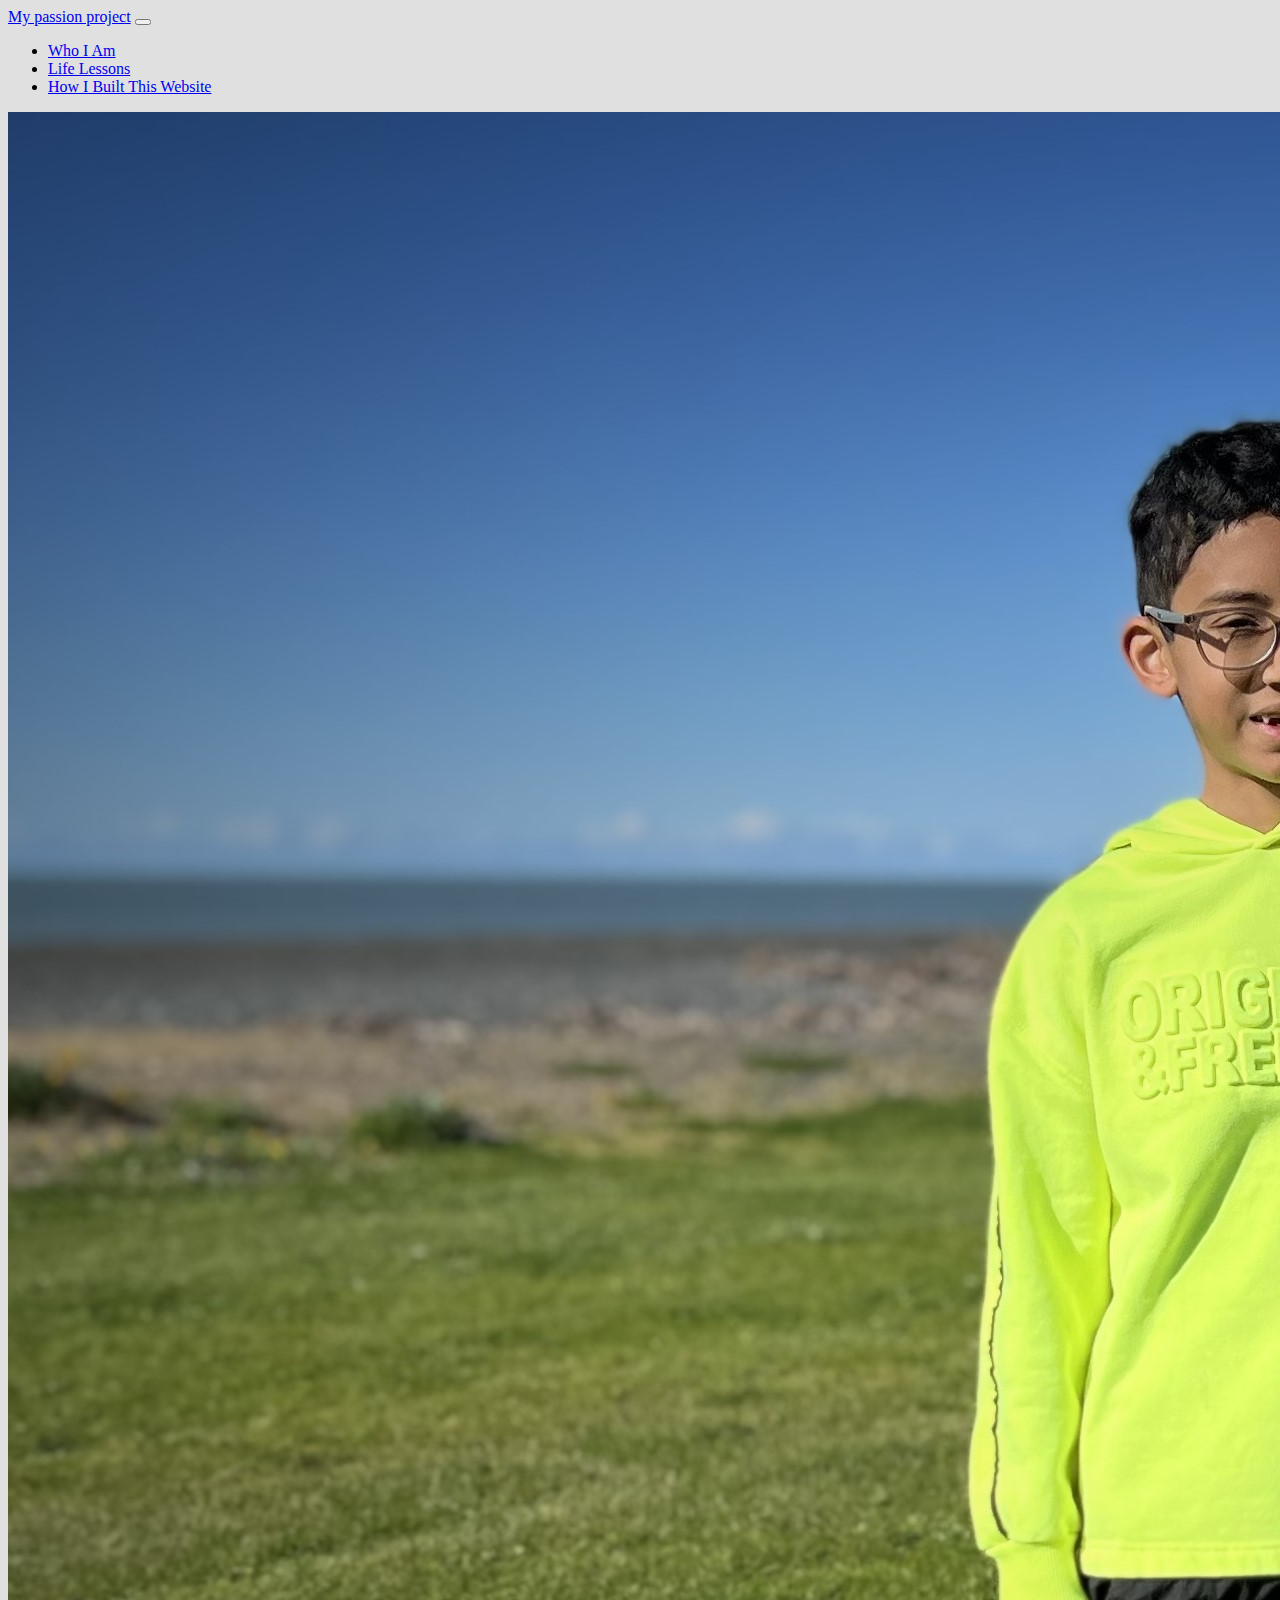
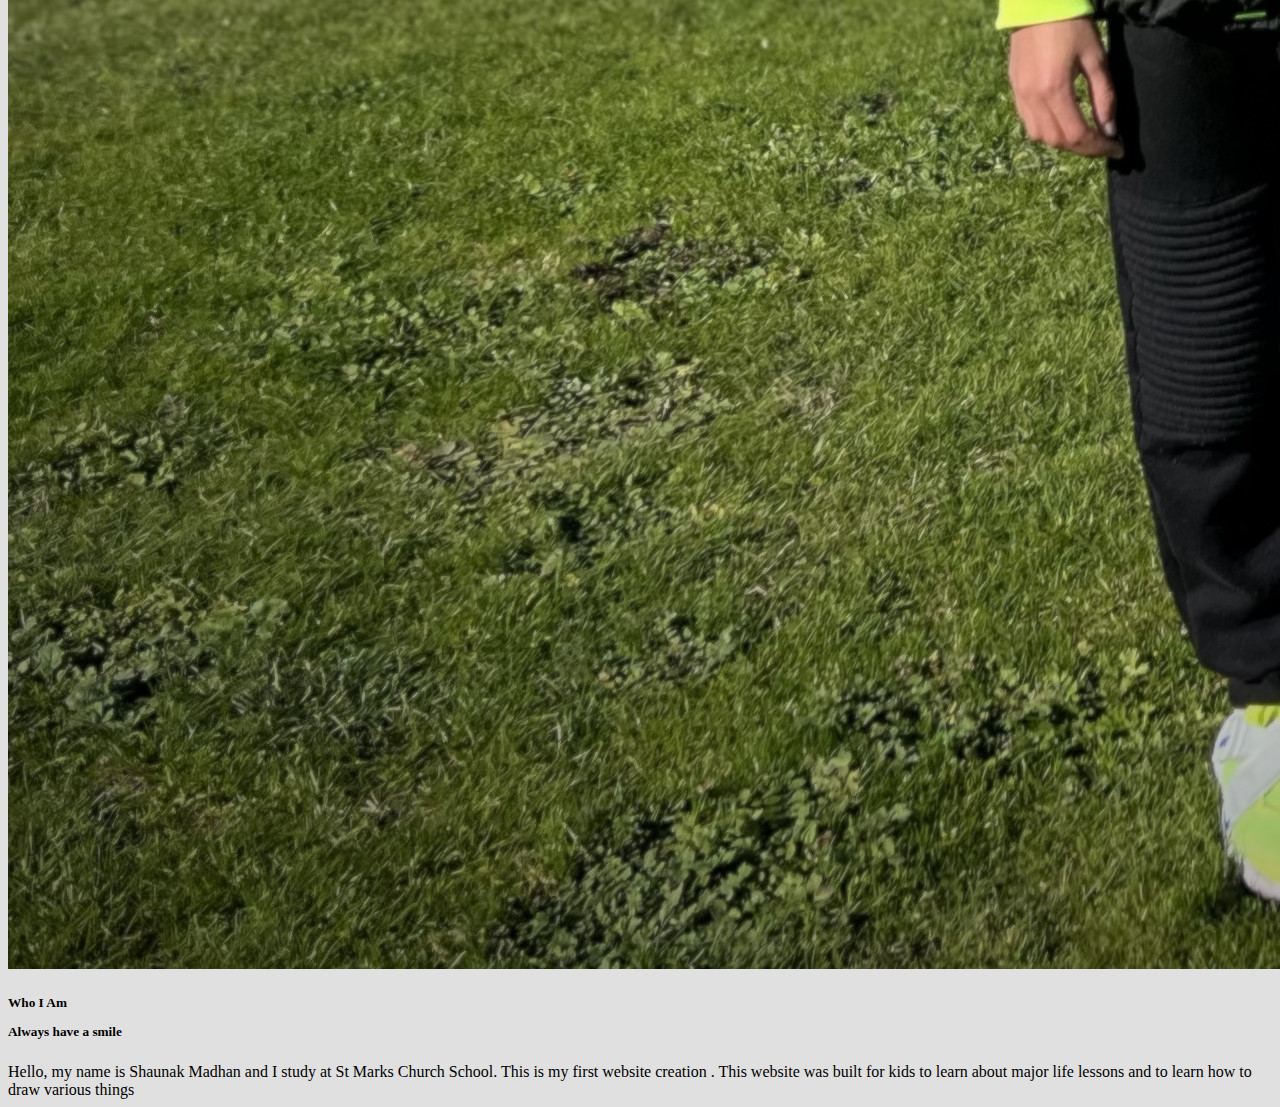
<file: index.html>
<!doctype html>
<html lang="en">

<head>
  <meta charset="utf-8">
  <meta name="viewport" content="width=device-width, initial-scale=1">

  <!-- Bootstrap CSS -->
  <link href="https://cdn.jsdelivr.net/npm/bootstrap@5.1.3/dist/css/bootstrap.min.css" rel="stylesheet"
    integrity="sha384-1BmE4kWBq78iYhFldvKuhfTAU6auU8tT94WrHftjDbrCEXSU1oBoqyl2QvZ6jIW3" crossorigin="anonymous">

  <link rel="stylesheet" href="./css/default_theme.css">

  <title>Make Your Mark</title>
</head>

<body>

  <script type="text/javascript">
    function showLifeLessons() {
      var x = document.getElementById("whoIam");
      var y = document.getElementById("lifeLessons");
      var z = document.getElementById("howToBuild");
      if (y.style.display === "none") {
        x.style.display = "none";
        z.style.display = "none";
        y.style.display = "block";
      }
    }

    function showWhoIam() {
      var x = document.getElementById("whoIam");
      var y = document.getElementById("lifeLessons");
      var z = document.getElementById("howToBuild");
      if (x.style.display === "none") {
        x.style.display = "block";
        y.style.display = "none";
        z.style.display = "none";
      }
    }

    function howToBuild() {
      var x = document.getElementById("whoIam");
      var y = document.getElementById("lifeLessons");
      var z = document.getElementById("howToBuild");
      if (z.style.display === "none") {
        x.style.display = "none";
        y.style.display = "none";
        z.style.display = "block";
      }
    }


  </script>

  <style>
    body {
      background: rgb(224, 224, 224);
    }

    #slider_wrap {
        width: 110%;
        max-width: 920px;
        height: 40vw;
        max-height: 650px;
        margin: 40px auto 20px;
    }
    @media screen and (max-width:1030px) { 
        #slider_wrap {
            height: 60vh;
            max-height: none;
        }
        .content > h3 {
            margin: 35px 5% -18px;
            text-align: center;
        }
    }
  </style>

  <nav class="navbar navbar-expand-lg navbar-dark bg-dark p-3">
    <div class="container-fluid">
      <a class="navbar-brand" href="#">My passion project</a>
      <button class="navbar-toggler" type="button" data-bs-toggle="collapse" data-bs-target="#navbarNavDropdown"
        aria-controls="navbarNavDropdown" aria-expanded="false" aria-label="Toggle navigation">
        <span class="navbar-toggler-icon"></span>
      </button>

      <div class=" collapse navbar-collapse" id="navbarNavDropdown">
        <ul class="navbar-nav ms-auto">
          <li class="nav-item">
            <a class="nav-link mx-4 active" aria-current="page" onclick="return showWhoIam();" href="#">Who I Am</a>
          </li>
          <li class="nav-item">
            <a class="nav-link mx-4 active" aria-current="page" href="#" onclick="return showLifeLessons();">Life
              Lessons</a>
          </li>
          <li class="nav-item">
            <a class="nav-link mx-4 active" aria-current="page" href="#" onclick="return howToBuild();">How I Built This Website</a>
          </li>
        </ul>
      </div>
    </div>
  </nav>

  <section>
    <div class="container py-5" id="whoIam" style="display:block">
      <div class="row justify-content-center">
        <div class="col-md-8 col-lg-6 col-xl-3 ">
          <div class="card text-black">
            <img src="./images/shaunak.jpg" class="card-img-top" alt="shaunak" />
            <div class="card-body">
              <div class="text-center">
                <h5 class="card-title">
                  Who I Am
                  <p class="text-muted mb-4">Always have a smile</p>
                </h5>
              </div>
              <div class="d-flex justify-content-between blockquote">
                Hello, my name is Shaunak Madhan and I study at St Marks Church School.
                This is my first website creation . This website was built for kids to learn
                about major life lessons and to learn how to draw various things
              </div>
            </div>
          </div>
        </div>
      </div>
    </div>
  </section>

  <div class="container py-10" id="lifeLessons"  style="display:none" >
    <div class="row justify-content-center">
      <div class="col-md-8 col-lg-6 col-xl-3 ">
        <div id="slider_wrap">
          <ul>
            <li data-img="./images/better.PNG"></li>
            <li data-img="./images/definition.PNG"></li>
            <li data-img="./images/explanation.PNG"></li>
            <li data-img="./images/fear.PNG"></li>
            <li data-img="./images/harder.PNG"></li>
            <li data-img="./images/knowledge.PNG"></li>  
            <li data-img="./images/mountain.PNG"></li> 
            <li data-img="./images/plans.PNG"></li>
            <li data-img="./images/student.PNG"></li>
            <li data-img="./images/success.PNG"></li>
            <li data-img="./images/you.PNG"></li>
          </ul>
        </div>
      </div>
    </div>
  </div>

   <div class="container py-5" id="howToBuild"  style="display:none" >
    <div class="row justify-content-center">
      <div class="col-md-8 col-lg-6 col-xl-3 py-10">
        <div class="card text-black">
          <iframe height= "300" src="https://www.youtube.com/embed/videoseries?list=PLYBp09yu_EODcmWHBXuGk7Iuvl4Qb9f_p" title="YouTube video player" frameborder="0" allow="accelerometer; autoplay; clipboard-write; encrypted-media; gyroscope; picture-in-picture; web-share" allowfullscreen></iframe>
          <div class="card-body">
            <div class="text-center">
              <h5 class="card-title">
               My passion project
                <p class="text-muted mb-4">Always have a smile</p>
              </h5>
            </div>
            <div class="d-flex justify-content-between blockquote">
             
              </div>
            </div>
          </div>
        </div>
      </div>
    </div>
  </div>

  <script src="./js/lc-micro-slider.min.js" type="text/javascript"></script>

  <script type="text/javascript">

    new lc_micro_slider('#slider_wrap', {
        fixed_slide_type    : 'image',   
        addit_classes       : ['lcms_default_theme']    
    });
  </script>

</body>

</html>
</file>
<file: css/default_theme.css>
/*  LC STYLES */

.lcms_default_theme.lcms_wrap {
	border: 6px solid #fff;
    box-shadow: 0 -1px 7px rgba(0, 0, 0, 0.3);
}


/* slide type */
.lcms_default_theme .lcms_slide[data-type="image"] .lcms_content {
	bottom: 0;
	left: 0;
	right: 0;
	padding: 13px 20px;
	background: rgba(20, 20, 20, 0.7);
	color: #fff;
	font-size: 1em;
	line-height: 1.2em;
}
.lcms_default_theme .lcms_slide[data-type="video"] .lcms_content,
.lcms_default_theme .lcms_slide[data-type="iframe"] .lcms_content {
	background: #222;
}
.lcms_default_theme .lcms_slide[data-type="mixed"] .lcms_content {
    padding: 25px;
	background: rgba(20, 20, 20, 0.5);
    color: #fdfdfd;
}


/* default CSS3 loader */
.lcms_default_theme .lcms_loader:before,
.lcms_default_theme .lcms_loader:after {
	content: "";
	position: absolute;
	height: 0px;
	width: 0px;
	top: 50%;
	left: 50%;
	margin-top: 0;
	margin-left: 0;	
	border-radius: 50%;
	animation: lcms_bt_loader 2s infinite ease-in-out;
}
.lcms_default_theme .lcms_loader:before {
	z-index: 100; 
	background: #555;
	background: rgba(50, 50, 50, 0.4);
}
.lcms_default_theme .lcms_loader:after {
	z-index: 110; 
	background: #777;
	background: rgba(70, 70, 70, 0.4);
	-webkit-animation-delay: -1s;
	animation-delay: -1s;
}
@keyframes lcms_bt_loader {
	0% { width: 0; height: 0; margin-top: 0; margin-left: 0; }
	50% { width: 30px; height: 30px; margin-top: -15px; margin-left: -15px; }
	100% { width: 0; height: 0; margin-top: 0; margin-left: 0; }
}


/* default navigation style */
.lcms_default_theme.lcms_default_theme .lcms_nav,
.lcms_default_theme .lcms_play {
	top: 10px;
	left: 10px;
	opacity: 0;
	transition: all .2s ease-in .5s;
	transform: scale(0.8);
}
.lcms_default_theme.lcms_wrap:not(.lcms_already_hovered) .lcms_nav,
.lcms_default_theme.lcms_wrap:not(.lcms_already_hovered) .lcms_play,
.lcms_default_theme.lcms_wrap:hover .lcms_nav,
.lcms_default_theme.lcms_wrap:hover .lcms_play {
	opacity: 1;
	transition: all .2s ease-in 0s;
	transform: scale(1);
}
@media screen and (max-width: 1024px) { 
    .lcms_default_theme.lcms_wrap .lcms_nav,
    .lcms_default_theme.lcms_wrap .lcms_play {
        opacity: 1;
        transition: all .2s ease-in 0s;
        transform: scale(1);
    }
}
.lcms_default_theme .lcms_nav *,
.lcms_default_theme .lcms_play span {
	display: inline-block;
	float: left;
	cursor: pointer;
	width: 27px;
	height: 27px;
	background: #fff;
	text-align: center;
	overflow: hidden;
	border-radius: 3px;
	vertical-align: top;
	box-shadow: 0 0 2px rgba(0,0,0, 0.1);
	transition: all .2s ease-in;
}
.lcms_default_theme .lcms_nav > *:not(.lcms_disabled_btn):hover,
.lcms_default_theme .lcms_play span:not(.lcms_disabled_btn):hover {
	box-shadow: 0 0 3px rgba(0,0,0, 0.2);
}
.lcms_default_theme .lcms_prev {
	margin-right: 4px;
}


/* icons */
.lcms_default_theme .lcms_prev:before,
.lcms_default_theme .lcms_next:before,
.lcms_default_theme .lcms_play *:before {
    content: "";
    background-repeat: no-repeat;
    background-size: 8px;
    background-position: center;
    display: block;
    height: 100%;
    opacity: 0.6;
    transition: opacity .2s linear;
}
.lcms_default_theme .lcms_prev:before {
    background-image: url("[data-uri]");
}
.lcms_default_theme .lcms_next:before {
    background-image: url("[data-uri]");
}
.lcms_default_theme .lcms_play *:before {
    background-size: 9px;
    background-image: url("[data-uri]");
}
.lcms_default_theme .lcms_play.lcms_pause *:before {
    background-size: 11px;
    background-image: url("[data-uri]") !important;
}
.lcms_default_theme .lcms_disabled_btn:before {
	opacity: 0.35;	
}
.lcms_default_theme .lcms_prev:not(.lcms_disabled_btn):hover:before,
.lcms_default_theme .lcms_next:not(.lcms_disabled_btn):hover:before,
.lcms_default_theme .lcms_play *:not(.lcms_disabled_btn):hover:before {
    opacity: .9;
}


/* default nav dots */
.lcms_default_theme .lcms_nav_dots span {
	border-radius: 50%;
	background: transparent;
	border: 2px solid #777;
	display: inline-block;
	height: 13px;
	width: 13px;	
	margin: 0 6px;
	cursor: pointer;
	transition: all .3s ease;
}
.lcms_default_theme .lcms_nav_dots span:not(.lcms_sel_dot):hover {	
	box-shadow: 0 -9px 0 0 #999 inset;
}
.lcms_default_theme .lcms_nav_dots span.lcms_sel_dot {
	box-shadow: 0 -9px 0 0 #cfcfcf inset;
}


/* default play/pause style */
.lcms_default_theme .lcms_play {
	right: 10px;	
	left: auto;
}
</file>
